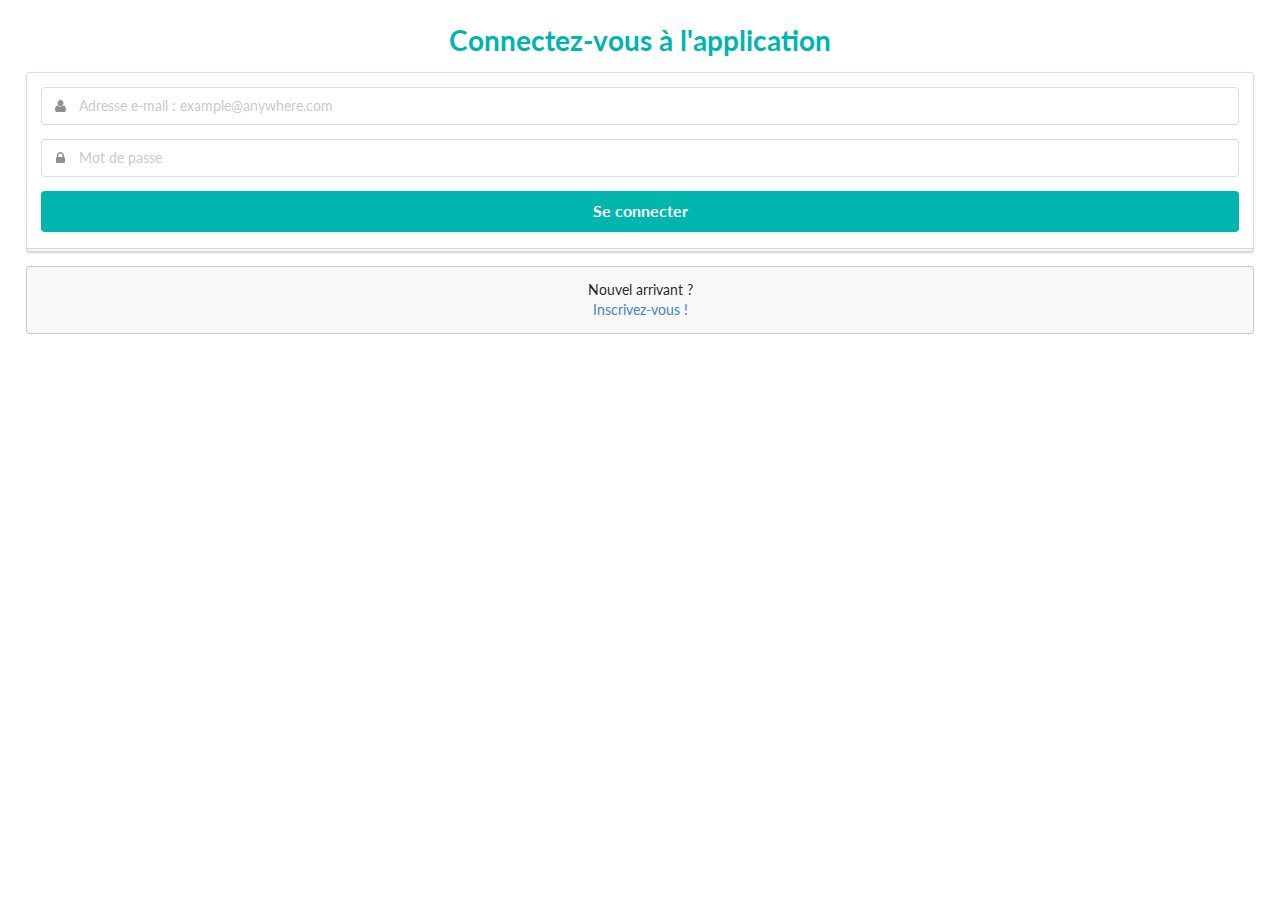
<file: index.html>
<!DOCTYPE html>
<html>

<head>
    <meta charset="UTF-8" />
    <script type="text/javascript" src="./lib/jquery-3.1.1.min.js"></script>
    <script type="text/javascript" src="./lib/angular/angular.min.js"></script>
    <script type="text/javascript" src="./lib/angular/angular-resource.min.js"></script>
    <script type="text/javascript" src="./lib/angular/angular-route.min.js"></script>
    <script type="text/javascript" src="./resources/js/app.js"></script>
    <script type="text/javascript" src="./resources/js/routes.js"></script>
    <script type="text/javascript" src="./lib/semantic/semantic.min.js"></script>
    <link href="./lib/semantic/semantic.min.css" rel="stylesheet" />
    <link rel="stylesheet" href="./resources/css/custom.css" />
</head>

<body ng-app="coop">
    <div ng-view></div>
</body>

</html>
</file>
<file: resources/css/custom.css>
body {
    margin: 2%;
    background-color: #ffffff;
}

body>.grid {
    height: 100%;
    margin: 2%;
    padding: 3%;
    border: 1px solid grey;
    background-color: white;
}

.image {
    margin-top: -100px;
}

.column {
    width: 70%;
}

.ui.segment.chat {
    width: auto;
    max-height: 25em;
    overflow-y: auto;
    margin-left: 5em;
    margin-right: 5em;
}

.ui.icon.edit.posticon {
    float: right;
    font-size: 1.2em;
    color: #4183C4;
    transition-duration: 0.5s;
}

.ui.icon.edit.posticon:hover {
    font-size: 1.5em;
    cursor: pointer;
}

.ui.icon.ban.posticon {
    font-size: 0.8em;
    color: red;
    transition-duration: 0.5s;
}

.ui.icon.ban.posticon:hover {
    font-size: 1em;
    cursor: pointer;
}

i.icon.chanicon {
    font-size: 1.2em;
    color: #4183C4;
    transition-duration: 0.5s;
}

i.icon.chanicon:hover {
    font-size: 1.4em;
    cursor: pointer;
}
</file>
